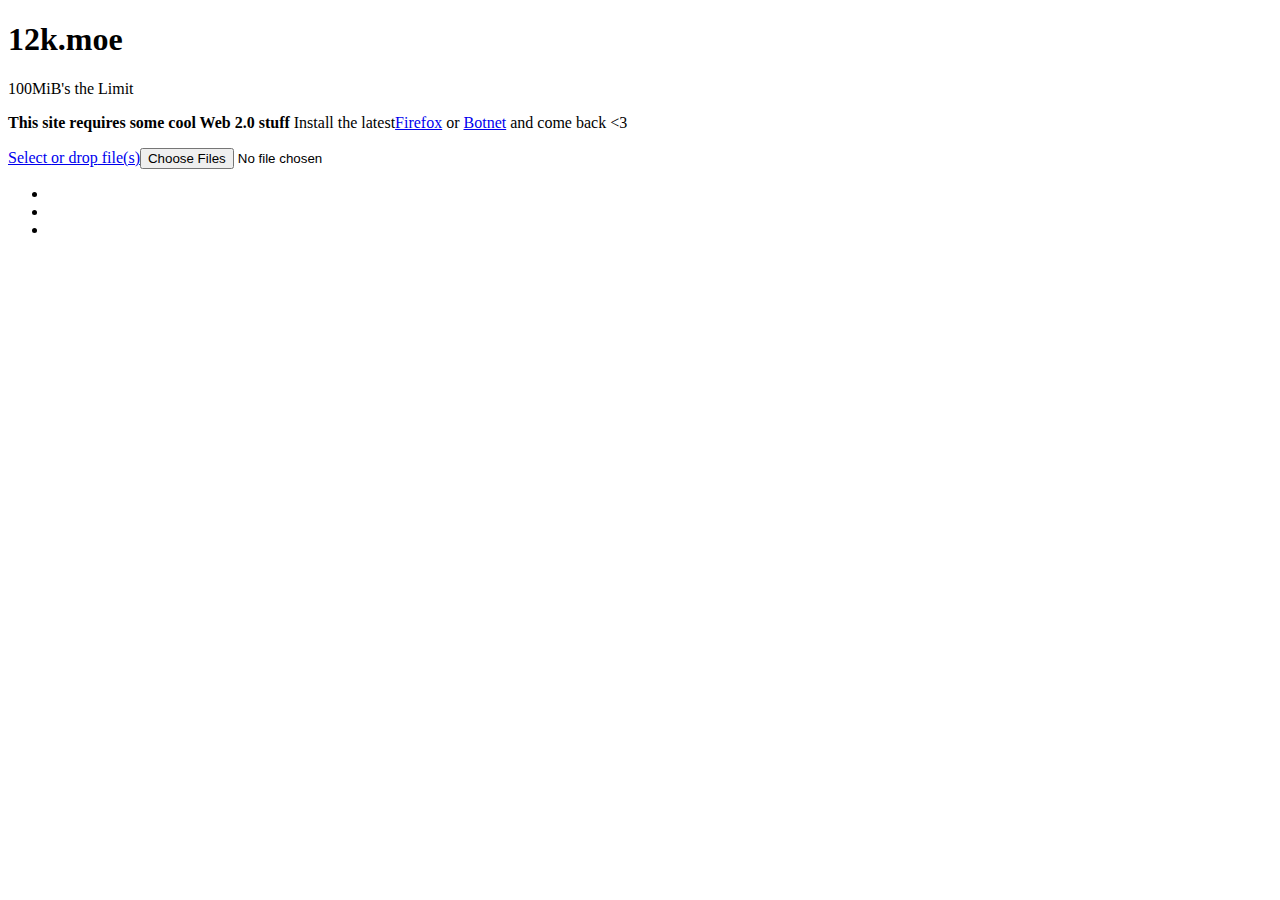
<file: index.html>
<!DOCTYPE html><html lang="en"><head><meta charset="utf-8"><meta name="viewport" content="width=device-width, initial-scale=1, maximum-scale=1"><title>&middot; 12k.moe&middot;</title><link rel="shortcut icon" href="favicon.ico" type="image/x-icon"><link rel="stylesheet" href="12kmoe.min.css"></head><body><div class="container"><div class="jumbotron"><h1 onclick="moon()" id="ohayou">12k.moe</h1><p class="lead">100MiB's the Limit</p><noscript><p class="alert alert-error"><strong>Enable JavaScript</strong> if you wanna use this site (damn the previous error was rude)</p></noscript><p id="no-file-api" class="alert alert-error"><strong>This site requires some cool Web 2.0 stuff</strong> Install the latest<a href="http://firefox.com/">Firefox</a> or <a href="http://chrome.google.com/">Botnet</a> and come back &lt;3</p><a href="javascript:;" id="upload-btn" class="btn">Select <span>or drop</span> file(s)</a><input type="file" id="upload-input" name="files[]" multiple="multiple" data-max-size="100MiB"><ul id="upload-filelist"></ul><nav><ul><li><a href="/faq.html"><i class="navicon ion-help-circled"></i></a></li><li><a href="/tools.html"><i class="navicon ion-wand"></i></a></li><li><a href="https://github.com/Shade45vr"><i class="navicon ion-social-github"></i></a></li></ul></nav></div><script src="12kmoe.min.js"></script></div></body></html>
</file>
<file: 12kmoe.min.css>
*/*,:before,:after{-webkit-box-sizing:border-box;-moz-box-sizing:border-box;box-sizing:border-box}body{background-attachment:fixed,fixed;background-color:#2d2d2d;background-image:url(grill.php);background-position:85% 100%,top left;background-repeat:no-repeat,repeat;color:#f5f5f5;font-family:"Helvetica Neue",Helvetica,Arial,sans-serif;font-size:14px;height:100%;line-height:20px;margin:0;padding-top:20px;padding-bottom:40px}button{border-radius:2px;border-width:1px;color:#F5F5F5;border-color:#222;background-color:#222;margin-left:10px}.container{margin:0 auto;max-width:700px}p{margin:0 0 10px}input[type=image],img{vertical-align:middle}a{color:#c4c4c4;text-decoration:none;transition:color .25s}a:hover,a:focus,a:active{color:#dd4b39}a:focus{outline:thin dotted #333}.jumbotron{margin:60px 0;text-align:center;transition:width .5s,height .5s,margin .5s,padding .5s}.jumbotron h1{color:inherit;font-family:inherit;font-size:72px;font-weight:700;line-height:1;margin:10px 0;cursor:default;text-rendering:optimizelegibility}.jumbotron .lead{font-size:21px;font-weight:200;line-height:30px;margin-bottom:20px;transition:font-size .5s}.jumbotron .btn{background:none repeat scroll 0 0 #DD4B39;border:1px solid rgba(177,54,39,1);border-radius:4px;color:#f5f5f5;cursor:pointer;display:inline-block;font-size:24px;padding:28px 48px;transition:background-color .25s,width .5s,height .5s}.jumbotron .btn:hover,.jumbotron .btn:active,.jumbotron .btn:focus,.jumbotron .btn.drop{background-color:#C64333;text-decoration:none}#no-file-api{display:none}.alert{background-color:#FCF8E3;border:1px solid #FBEED5;border-radius:4px;margin-bottom:20px;padding:8px 14px;text-shadow:0 1px rgba(255,255,255,.5);transition:width .5s,margin .5s,padding .5s,background-color .5s;text-align:center}.alert-error{background-color:#411D19;border-color:#C64333;color:#f5f5f5}.alert-info{background-color:#222;border-color:#F5F5F5;color:#F5F5F5}span.donate-btns{display:block;text-align:center;margin:11px 0 3px}a.donate-btn{height:26px;display:inline-block;margin:2px 5px;background:#DD4B39;line-height:16px;padding:3px 8px 3px 24px;border-radius:3px;color:#F5F5F5;border:1px solid #B13627;transition:all .2s}a.donate-btn:hover{color:#f5f5f5;border:#C64333;background-color:#C64333}.icon{display:block;height:16px;width:16px;float:left;margin-left:-20px;margin-top:1px}.icon-paypal{background-image:url(img/paypal.png)}.icon-bitcoin{background-image:url(img/bitcoin.png)}.icon-flattr{background-image:url(img/flattr.png)}nav>ul,nav a{color:#c4c4c4;list-style:none;margin:0;padding:0;text-align:center}nav>ul>li{display:inline-block;margin:0;padding:0;cursor:default}nav>ul>li:after{content:"|";margin:0 8px;opacity:.3}nav>ul>li:last-child:after{content:"";margin:0}#upload-input{position:absolute;top:0;left:-5000px}#upload-filelist{list-style-type:none;margin:20px 50px;padding:0;text-align:left}.error#upload-filelist{color:#891A18}.error#upload-filelist .file-size{color:#B94A48}.error#upload-filelist .file-progress{display:none}#upload-filelist>li{margin-top:5px;overflow:hidden}#upload-filelist>li.total{border-top:1px solid rgba(0,0,0,.05);font-weight:700;padding-top:5px}.file-name{float:left;overflow:hidden;max-width:70%;text-overflow:ellipsis;white-space:nowrap}.file-size,.file-url{display:inline-block;float:right;font-size:.9em;margin-left:8px;color:#f5f5f5;vertical-align:middle}.file-url a{color:#DD4B39}.file-url a:hover{color:#C64333}.completed .file-progress,.completed .file-size{display:none}.completed .file-url{display:block}.progress-outer{background-color:rgba(255,255,255,.8);border:1px solid #fff;border-radius:4px;box-shadow:0 0 0 1px #000;color:transparent;display:inline-block;font-size:0;float:right;height:8px;margin:6px 6px 0;overflow:hidden;vertical-align:middle;width:50px}.progress-inner{background-color:#DD4B39;height:6px;margin:0;width:0}.pocky{margin:20px auto;text-align:center}.pocky img{max-width:100%}span.old{text-transform:uppercase;font-size:.8em;border-radius:4px;background-color:#722726;color:#fff;padding:2px 8px;margin:0 4px;font-weight:200}section.ded{opacity:.5}.navicon{width:1.28571429em;text-align:center}@media only screen and (max-device-width:320px),only screen and (max-width:400px){body{padding:10px 0 0}.jumbotron{margin:20px 0 30px}.jumbotron .lead{font-size:18px}.jumbotron .btn,.alert,#upload-filelist{border-radius:0;border-width:1px 0;width:100%;margin-left:0;margin-right:0;padding-left:20px;padding-right:20px}#upload-filelist{background-color:#222;overflow:hidden}#upload-filelist>li.file{margin-top:12px;margin-bottom:12px}.file-progress{float:left;width:70%}.file-size{float:left;max-width:30%;overflow:hidden}.file-name,.file-url{width:100%;max-width:100%}.file-url a{text-decoration:underline;margin-left:15px}.file-url a:before{content:"http://"}.alert{font-size:13px}.alert-error{background-color:rgba(248,223,223,.75)}nav{background-color:#222;border:#f5f5f5;padding:10px 0}body{background-image:none}}@charset "UTF-8";/*!
  Ionicons, v2.0.0
  Created by Ben Sperry for the Ionic Framework, http://ionicons.com/
  https://twitter.com/benjsperry  https://twitter.com/ionicframework
  MIT License: https://github.com/driftyco/ionicons

  Android-style icons originally built by Google’s
  Material Design Icons: https://github.com/google/material-design-icons
  used under CC BY http://creativecommons.org/licenses/by/4.0/
  Modified icons to fit ionicon’s grid from original.
*/@font-face{font-family:Ionicons;src:url(/fonts/ionicons.eot);src:url(/fonts/ionicons.eot) format("embedded-opentype"),url(/fonts/ionicons.ttf) format("truetype"),url(/fonts/ionicons.woff) format("woff"),url(/fonts/ionicons.svg) format("svg");font-weight:400;font-style:normal}.ion,.ionicons,.ion-alert:before,.ion-alert-circled:before,.ion-android-add:before,.ion-android-add-circle:before,.ion-android-alarm-clock:before,.ion-android-alert:before,.ion-android-apps:before,.ion-android-archive:before,.ion-android-arrow-back:before,.ion-android-arrow-down:before,.ion-android-arrow-dropdown:before,.ion-android-arrow-dropdown-circle:before,.ion-android-arrow-dropleft:before,.ion-android-arrow-dropleft-circle:before,.ion-android-arrow-dropright:before,.ion-android-arrow-dropright-circle:before,.ion-android-arrow-dropup:before,.ion-android-arrow-dropup-circle:before,.ion-android-arrow-forward:before,.ion-android-arrow-up:before,.ion-android-attach:before,.ion-android-bar:before,.ion-android-bicycle:before,.ion-android-boat:before,.ion-android-bookmark:before,.ion-android-bulb:before,.ion-android-bus:before,.ion-android-calendar:before,.ion-android-call:before,.ion-android-camera:before,.ion-android-cancel:before,.ion-android-car:before,.ion-android-cart:before,.ion-android-chat:before,.ion-android-checkbox:before,.ion-android-checkbox-blank:before,.ion-android-checkbox-outline:before,.ion-android-checkbox-outline-blank:before,.ion-android-checkmark-circle:before,.ion-android-clipboard:before,.ion-android-close:before,.ion-android-cloud:before,.ion-android-cloud-circle:before,.ion-android-cloud-done:before,.ion-android-cloud-outline:before,.ion-android-color-palette:before,.ion-android-compass:before,.ion-android-contact:before,.ion-android-contacts:before,.ion-android-contract:before,.ion-android-create:before,.ion-android-delete:before,.ion-android-desktop:before,.ion-android-document:before,.ion-android-done:before,.ion-android-done-all:before,.ion-android-download:before,.ion-android-drafts:before,.ion-android-exit:before,.ion-android-expand:before,.ion-android-favorite:before,.ion-android-favorite-outline:before,.ion-android-film:before,.ion-android-folder:before,.ion-android-folder-open:before,.ion-android-funnel:before,.ion-android-globe:before,.ion-android-hand:before,.ion-android-hangout:before,.ion-android-happy:before,.ion-android-home:before,.ion-android-image:before,.ion-android-laptop:before,.ion-android-list:before,.ion-android-locate:before,.ion-android-lock:before,.ion-android-mail:before,.ion-android-map:before,.ion-android-menu:before,.ion-android-microphone:before,.ion-android-microphone-off:before,.ion-android-more-horizontal:before,.ion-android-more-vertical:before,.ion-android-navigate:before,.ion-android-notifications:before,.ion-android-notifications-none:before,.ion-android-notifications-off:before,.ion-android-open:before,.ion-android-options:before,.ion-android-people:before,.ion-android-person:before,.ion-android-person-add:before,.ion-android-phone-landscape:before,.ion-android-phone-portrait:before,.ion-android-pin:before,.ion-android-plane:before,.ion-android-playstore:before,.ion-android-print:before,.ion-android-radio-button-off:before,.ion-android-radio-button-on:before,.ion-android-refresh:before,.ion-android-remove:before,.ion-android-remove-circle:before,.ion-android-restaurant:before,.ion-android-sad:before,.ion-android-search:before,.ion-android-send:before,.ion-android-settings:before,.ion-android-share:before,.ion-android-share-alt:before,.ion-android-star:before,.ion-android-star-half:before,.ion-android-star-outline:before,.ion-android-stopwatch:before,.ion-android-subway:before,.ion-android-sunny:before,.ion-android-sync:before,.ion-android-textsms:before,.ion-android-time:before,.ion-android-train:before,.ion-android-unlock:before,.ion-android-upload:before,.ion-android-volume-down:before,.ion-android-volume-mute:before,.ion-android-volume-off:before,.ion-android-volume-up:before,.ion-android-walk:before,.ion-android-warning:before,.ion-android-watch:before,.ion-android-wifi:before,.ion-aperture:before,.ion-archive:before,.ion-arrow-down-a:before,.ion-arrow-down-b:before,.ion-arrow-down-c:before,.ion-arrow-expand:before,.ion-arrow-graph-down-left:before,.ion-arrow-graph-down-right:before,.ion-arrow-graph-up-left:before,.ion-arrow-graph-up-right:before,.ion-arrow-left-a:before,.ion-arrow-left-b:before,.ion-arrow-left-c:before,.ion-arrow-move:before,.ion-arrow-resize:before,.ion-arrow-return-left:before,.ion-arrow-return-right:before,.ion-arrow-right-a:before,.ion-arrow-right-b:before,.ion-arrow-right-c:before,.ion-arrow-shrink:before,.ion-arrow-swap:before,.ion-arrow-up-a:before,.ion-arrow-up-b:before,.ion-arrow-up-c:before,.ion-asterisk:before,.ion-at:before,.ion-backspace:before,.ion-backspace-outline:before,.ion-bag:before,.ion-battery-charging:before,.ion-battery-empty:before,.ion-battery-full:before,.ion-battery-half:before,.ion-battery-low:before,.ion-beaker:before,.ion-beer:before,.ion-bluetooth:before,.ion-bonfire:before,.ion-bookmark:before,.ion-bowtie:before,.ion-briefcase:before,.ion-bug:before,.ion-calculator:before,.ion-calendar:before,.ion-camera:before,.ion-card:before,.ion-cash:before,.ion-chatbox:before,.ion-chatbox-working:before,.ion-chatboxes:before,.ion-chatbubble:before,.ion-chatbubble-working:before,.ion-chatbubbles:before,.ion-checkmark:before,.ion-checkmark-circled:before,.ion-checkmark-round:before,.ion-chevron-down:before,.ion-chevron-left:before,.ion-chevron-right:before,.ion-chevron-up:before,.ion-clipboard:before,.ion-clock:before,.ion-close:before,.ion-close-circled:before,.ion-close-round:before,.ion-closed-captioning:before,.ion-cloud:before,.ion-code:before,.ion-code-download:before,.ion-code-working:before,.ion-coffee:before,.ion-compass:before,.ion-compose:before,.ion-connection-bars:before,.ion-contrast:before,.ion-crop:before,.ion-cube:before,.ion-disc:before,.ion-document:before,.ion-document-text:before,.ion-drag:before,.ion-earth:before,.ion-easel:before,.ion-edit:before,.ion-egg:before,.ion-eject:before,.ion-email:before,.ion-email-unread:before,.ion-erlenmeyer-flask:before,.ion-erlenmeyer-flask-bubbles:before,.ion-eye:before,.ion-eye-disabled:before,.ion-female:before,.ion-filing:before,.ion-film-marker:before,.ion-fireball:before,.ion-flag:before,.ion-flame:before,.ion-flash:before,.ion-flash-off:before,.ion-folder:before,.ion-fork:before,.ion-fork-repo:before,.ion-forward:before,.ion-funnel:before,.ion-gear-a:before,.ion-gear-b:before,.ion-grid:before,.ion-hammer:before,.ion-happy:before,.ion-happy-outline:before,.ion-headphone:before,.ion-heart:before,.ion-heart-broken:before,.ion-help:before,.ion-help-buoy:before,.ion-help-circled:before,.ion-home:before,.ion-icecream:before,.ion-image:before,.ion-images:before,.ion-information:before,.ion-information-circled:before,.ion-ionic:before,.ion-ios-alarm:before,.ion-ios-alarm-outline:before,.ion-ios-albums:before,.ion-ios-albums-outline:before,.ion-ios-americanfootball:before,.ion-ios-americanfootball-outline:before,.ion-ios-analytics:before,.ion-ios-analytics-outline:before,.ion-ios-arrow-back:before,.ion-ios-arrow-down:before,.ion-ios-arrow-forward:before,.ion-ios-arrow-left:before,.ion-ios-arrow-right:before,.ion-ios-arrow-thin-down:before,.ion-ios-arrow-thin-left:before,.ion-ios-arrow-thin-right:before,.ion-ios-arrow-thin-up:before,.ion-ios-arrow-up:before,.ion-ios-at:before,.ion-ios-at-outline:before,.ion-ios-barcode:before,.ion-ios-barcode-outline:before,.ion-ios-baseball:before,.ion-ios-baseball-outline:before,.ion-ios-basketball:before,.ion-ios-basketball-outline:before,.ion-ios-bell:before,.ion-ios-bell-outline:before,.ion-ios-body:before,.ion-ios-body-outline:before,.ion-ios-bolt:before,.ion-ios-bolt-outline:before,.ion-ios-book:before,.ion-ios-book-outline:before,.ion-ios-bookmarks:before,.ion-ios-bookmarks-outline:before,.ion-ios-box:before,.ion-ios-box-outline:before,.ion-ios-briefcase:before,.ion-ios-briefcase-outline:before,.ion-ios-browsers:before,.ion-ios-browsers-outline:before,.ion-ios-calculator:before,.ion-ios-calculator-outline:before,.ion-ios-calendar:before,.ion-ios-calendar-outline:before,.ion-ios-camera:before,.ion-ios-camera-outline:before,.ion-ios-cart:before,.ion-ios-cart-outline:before,.ion-ios-chatboxes:before,.ion-ios-chatboxes-outline:before,.ion-ios-chatbubble:before,.ion-ios-chatbubble-outline:before,.ion-ios-checkmark:before,.ion-ios-checkmark-empty:before,.ion-ios-checkmark-outline:before,.ion-ios-circle-filled:before,.ion-ios-circle-outline:before,.ion-ios-clock:before,.ion-ios-clock-outline:before,.ion-ios-close:before,.ion-ios-close-empty:before,.ion-ios-close-outline:before,.ion-ios-cloud:before,.ion-ios-cloud-download:before,.ion-ios-cloud-download-outline:before,.ion-ios-cloud-outline:before,.ion-ios-cloud-upload:before,.ion-ios-cloud-upload-outline:before,.ion-ios-cloudy:before,.ion-ios-cloudy-night:before,.ion-ios-cloudy-night-outline:before,.ion-ios-cloudy-outline:before,.ion-ios-cog:before,.ion-ios-cog-outline:before,.ion-ios-color-filter:before,.ion-ios-color-filter-outline:before,.ion-ios-color-wand:before,.ion-ios-color-wand-outline:before,.ion-ios-compose:before,.ion-ios-compose-outline:before,.ion-ios-contact:before,.ion-ios-contact-outline:before,.ion-ios-copy:before,.ion-ios-copy-outline:before,.ion-ios-crop:before,.ion-ios-crop-strong:before,.ion-ios-download:before,.ion-ios-download-outline:before,.ion-ios-drag:before,.ion-ios-email:before,.ion-ios-email-outline:before,.ion-ios-eye:before,.ion-ios-eye-outline:before,.ion-ios-fastforward:before,.ion-ios-fastforward-outline:before,.ion-ios-filing:before,.ion-ios-filing-outline:before,.ion-ios-film:before,.ion-ios-film-outline:before,.ion-ios-flag:before,.ion-ios-flag-outline:before,.ion-ios-flame:before,.ion-ios-flame-outline:before,.ion-ios-flask:before,.ion-ios-flask-outline:before,.ion-ios-flower:before,.ion-ios-flower-outline:before,.ion-ios-folder:before,.ion-ios-folder-outline:before,.ion-ios-football:before,.ion-ios-football-outline:before,.ion-ios-game-controller-a:before,.ion-ios-game-controller-a-outline:before,.ion-ios-game-controller-b:before,.ion-ios-game-controller-b-outline:before,.ion-ios-gear:before,.ion-ios-gear-outline:before,.ion-ios-glasses:before,.ion-ios-glasses-outline:before,.ion-ios-grid-view:before,.ion-ios-grid-view-outline:before,.ion-ios-heart:before,.ion-ios-heart-outline:before,.ion-ios-help:before,.ion-ios-help-empty:before,.ion-ios-help-outline:before,.ion-ios-home:before,.ion-ios-home-outline:before,.ion-ios-infinite:before,.ion-ios-infinite-outline:before,.ion-ios-information:before,.ion-ios-information-empty:before,.ion-ios-information-outline:before,.ion-ios-ionic-outline:before,.ion-ios-keypad:before,.ion-ios-keypad-outline:before,.ion-ios-lightbulb:before,.ion-ios-lightbulb-outline:before,.ion-ios-list:before,.ion-ios-list-outline:before,.ion-ios-location:before,.ion-ios-location-outline:before,.ion-ios-locked:before,.ion-ios-locked-outline:before,.ion-ios-loop:before,.ion-ios-loop-strong:before,.ion-ios-medical:before,.ion-ios-medical-outline:before,.ion-ios-medkit:before,.ion-ios-medkit-outline:before,.ion-ios-mic:before,.ion-ios-mic-off:before,.ion-ios-mic-outline:before,.ion-ios-minus:before,.ion-ios-minus-empty:before,.ion-ios-minus-outline:before,.ion-ios-monitor:before,.ion-ios-monitor-outline:before,.ion-ios-moon:before,.ion-ios-moon-outline:before,.ion-ios-more:before,.ion-ios-more-outline:before,.ion-ios-musical-note:before,.ion-ios-musical-notes:before,.ion-ios-navigate:before,.ion-ios-navigate-outline:before,.ion-ios-nutrition:before,.ion-ios-nutrition-outline:before,.ion-ios-paper:before,.ion-ios-paper-outline:before,.ion-ios-paperplane:before,.ion-ios-paperplane-outline:before,.ion-ios-partlysunny:before,.ion-ios-partlysunny-outline:before,.ion-ios-pause:before,.ion-ios-pause-outline:before,.ion-ios-paw:before,.ion-ios-paw-outline:before,.ion-ios-people:before,.ion-ios-people-outline:before,.ion-ios-person:before,.ion-ios-person-outline:before,.ion-ios-personadd:before,.ion-ios-personadd-outline:before,.ion-ios-photos:before,.ion-ios-photos-outline:before,.ion-ios-pie:before,.ion-ios-pie-outline:before,.ion-ios-pint:before,.ion-ios-pint-outline:before,.ion-ios-play:before,.ion-ios-play-outline:before,.ion-ios-plus:before,.ion-ios-plus-empty:before,.ion-ios-plus-outline:before,.ion-ios-pricetag:before,.ion-ios-pricetag-outline:before,.ion-ios-pricetags:before,.ion-ios-pricetags-outline:before,.ion-ios-printer:before,.ion-ios-printer-outline:before,.ion-ios-pulse:before,.ion-ios-pulse-strong:before,.ion-ios-rainy:before,.ion-ios-rainy-outline:before,.ion-ios-recording:before,.ion-ios-recording-outline:before,.ion-ios-redo:before,.ion-ios-redo-outline:before,.ion-ios-refresh:before,.ion-ios-refresh-empty:before,.ion-ios-refresh-outline:before,.ion-ios-reload:before,.ion-ios-reverse-camera:before,.ion-ios-reverse-camera-outline:before,.ion-ios-rewind:before,.ion-ios-rewind-outline:before,.ion-ios-rose:before,.ion-ios-rose-outline:before,.ion-ios-search:before,.ion-ios-search-strong:before,.ion-ios-settings:before,.ion-ios-settings-strong:before,.ion-ios-shuffle:before,.ion-ios-shuffle-strong:before,.ion-ios-skipbackward:before,.ion-ios-skipbackward-outline:before,.ion-ios-skipforward:before,.ion-ios-skipforward-outline:before,.ion-ios-snowy:before,.ion-ios-speedometer:before,.ion-ios-speedometer-outline:before,.ion-ios-star:before,.ion-ios-star-half:before,.ion-ios-star-outline:before,.ion-ios-stopwatch:before,.ion-ios-stopwatch-outline:before,.ion-ios-sunny:before,.ion-ios-sunny-outline:before,.ion-ios-telephone:before,.ion-ios-telephone-outline:before,.ion-ios-tennisball:before,.ion-ios-tennisball-outline:before,.ion-ios-thunderstorm:before,.ion-ios-thunderstorm-outline:before,.ion-ios-time:before,.ion-ios-time-outline:before,.ion-ios-timer:before,.ion-ios-timer-outline:before,.ion-ios-toggle:before,.ion-ios-toggle-outline:before,.ion-ios-trash:before,.ion-ios-trash-outline:before,.ion-ios-undo:before,.ion-ios-undo-outline:before,.ion-ios-unlocked:before,.ion-ios-unlocked-outline:before,.ion-ios-upload:before,.ion-ios-upload-outline:before,.ion-ios-videocam:before,.ion-ios-videocam-outline:before,.ion-ios-volume-high:before,.ion-ios-volume-low:before,.ion-ios-wineglass:before,.ion-ios-wineglass-outline:before,.ion-ios-world:before,.ion-ios-world-outline:before,.ion-ipad:before,.ion-iphone:before,.ion-ipod:before,.ion-jet:before,.ion-key:before,.ion-knife:before,.ion-laptop:before,.ion-leaf:before,.ion-levels:before,.ion-lightbulb:before,.ion-link:before,.ion-load-a:before,.ion-load-b:before,.ion-load-c:before,.ion-load-d:before,.ion-location:before,.ion-lock-combination:before,.ion-locked:before,.ion-log-in:before,.ion-log-out:before,.ion-loop:before,.ion-magnet:before,.ion-male:before,.ion-man:before,.ion-map:before,.ion-medkit:before,.ion-merge:before,.ion-mic-a:before,.ion-mic-b:before,.ion-mic-c:before,.ion-minus:before,.ion-minus-circled:before,.ion-minus-round:before,.ion-model-s:before,.ion-monitor:before,.ion-more:before,.ion-mouse:before,.ion-music-note:before,.ion-navicon:before,.ion-navicon-round:before,.ion-navigate:before,.ion-network:before,.ion-no-smoking:before,.ion-nuclear:before,.ion-outlet:before,.ion-paintbrush:before,.ion-paintbucket:before,.ion-paper-airplane:before,.ion-paperclip:before,.ion-pause:before,.ion-person:before,.ion-person-add:before,.ion-person-stalker:before,.ion-pie-graph:before,.ion-pin:before,.ion-pinpoint:before,.ion-pizza:before,.ion-plane:before,.ion-planet:before,.ion-play:before,.ion-playstation:before,.ion-plus:before,.ion-plus-circled:before,.ion-plus-round:before,.ion-podium:before,.ion-pound:before,.ion-power:before,.ion-pricetag:before,.ion-pricetags:before,.ion-printer:before,.ion-pull-request:before,.ion-qr-scanner:before,.ion-quote:before,.ion-radio-waves:before,.ion-record:before,.ion-refresh:before,.ion-reply:before,.ion-reply-all:before,.ion-ribbon-a:before,.ion-ribbon-b:before,.ion-sad:before,.ion-sad-outline:before,.ion-scissors:before,.ion-search:before,.ion-settings:before,.ion-share:before,.ion-shuffle:before,.ion-skip-backward:before,.ion-skip-forward:before,.ion-social-android:before,.ion-social-android-outline:before,.ion-social-angular:before,.ion-social-angular-outline:before,.ion-social-apple:before,.ion-social-apple-outline:before,.ion-social-bitcoin:before,.ion-social-bitcoin-outline:before,.ion-social-buffer:before,.ion-social-buffer-outline:before,.ion-social-chrome:before,.ion-social-chrome-outline:before,.ion-social-codepen:before,.ion-social-codepen-outline:before,.ion-social-css3:before,.ion-social-css3-outline:before,.ion-social-designernews:before,.ion-social-designernews-outline:before,.ion-social-dribbble:before,.ion-social-dribbble-outline:before,.ion-social-dropbox:before,.ion-social-dropbox-outline:before,.ion-social-euro:before,.ion-social-euro-outline:before,.ion-social-facebook:before,.ion-social-facebook-outline:before,.ion-social-foursquare:before,.ion-social-foursquare-outline:before,.ion-social-freebsd-devil:before,.ion-social-github:before,.ion-social-github-outline:before,.ion-social-google:before,.ion-social-google-outline:before,.ion-social-googleplus:before,.ion-social-googleplus-outline:before,.ion-social-hackernews:before,.ion-social-hackernews-outline:before,.ion-social-html5:before,.ion-social-html5-outline:before,.ion-social-instagram:before,.ion-social-instagram-outline:before,.ion-social-javascript:before,.ion-social-javascript-outline:before,.ion-social-linkedin:before,.ion-social-linkedin-outline:before,.ion-social-markdown:before,.ion-social-nodejs:before,.ion-social-octocat:before,.ion-social-pinterest:before,.ion-social-pinterest-outline:before,.ion-social-python:before,.ion-social-reddit:before,.ion-social-reddit-outline:before,.ion-social-rss:before,.ion-social-rss-outline:before,.ion-social-sass:before,.ion-social-skype:before,.ion-social-skype-outline:before,.ion-social-snapchat:before,.ion-social-snapchat-outline:before,.ion-social-tumblr:before,.ion-social-tumblr-outline:before,.ion-social-tux:before,.ion-social-twitch:before,.ion-social-twitch-outline:before,.ion-social-twitter:before,.ion-social-twitter-outline:before,.ion-social-usd:before,.ion-social-usd-outline:before,.ion-social-vimeo:before,.ion-social-vimeo-outline:before,.ion-social-whatsapp:before,.ion-social-whatsapp-outline:before,.ion-social-windows:before,.ion-social-windows-outline:before,.ion-social-wordpress:before,.ion-social-wordpress-outline:before,.ion-social-yahoo:before,.ion-social-yahoo-outline:before,.ion-social-yen:before,.ion-social-yen-outline:before,.ion-social-youtube:before,.ion-social-youtube-outline:before,.ion-soup-can:before,.ion-soup-can-outline:before,.ion-speakerphone:before,.ion-speedometer:before,.ion-spoon:before,.ion-star:before,.ion-stats-bars:before,.ion-steam:before,.ion-stop:before,.ion-thermometer:before,.ion-thumbsdown:before,.ion-thumbsup:before,.ion-toggle:before,.ion-toggle-filled:before,.ion-transgender:before,.ion-trash-a:before,.ion-trash-b:before,.ion-trophy:before,.ion-tshirt:before,.ion-tshirt-outline:before,.ion-umbrella:before,.ion-university:before,.ion-unlocked:before,.ion-upload:before,.ion-usb:before,.ion-videocamera:before,.ion-volume-high:before,.ion-volume-low:before,.ion-volume-medium:before,.ion-volume-mute:before,.ion-wand:before,.ion-waterdrop:before,.ion-wifi:before,.ion-wineglass:before,.ion-woman:before,.ion-wrench:before,.ion-xbox:before{display:inline-block;font-family:Ionicons;speak:none;font-style:normal;font-weight:400;font-variant:normal;text-transform:none;text-rendering:auto;line-height:1;-webkit-font-smoothing:antialiased;-moz-osx-font-smoothing:grayscale}.ion-alert:before{content:"\f101"}.ion-alert-circled:before{content:"\f100"}.ion-android-add:before{content:"\f2c7"}.ion-android-add-circle:before{content:"\f359"}.ion-android-alarm-clock:before{content:"\f35a"}.ion-android-alert:before{content:"\f35b"}.ion-android-apps:before{content:"\f35c"}.ion-android-archive:before{content:"\f2c9"}.ion-android-arrow-back:before{content:"\f2ca"}.ion-android-arrow-down:before{content:"\f35d"}.ion-android-arrow-dropdown:before{content:"\f35f"}.ion-android-arrow-dropdown-circle:before{content:"\f35e"}.ion-android-arrow-dropleft:before{content:"\f361"}.ion-android-arrow-dropleft-circle:before{content:"\f360"}.ion-android-arrow-dropright:before{content:"\f363"}.ion-android-arrow-dropright-circle:before{content:"\f362"}.ion-android-arrow-dropup:before{content:"\f365"}.ion-android-arrow-dropup-circle:before{content:"\f364"}.ion-android-arrow-forward:before{content:"\f30f"}.ion-android-arrow-up:before{content:"\f366"}.ion-android-attach:before{content:"\f367"}.ion-android-bar:before{content:"\f368"}.ion-android-bicycle:before{content:"\f369"}.ion-android-boat:before{content:"\f36a"}.ion-android-bookmark:before{content:"\f36b"}.ion-android-bulb:before{content:"\f36c"}.ion-android-bus:before{content:"\f36d"}.ion-android-calendar:before{content:"\f2d1"}.ion-android-call:before{content:"\f2d2"}.ion-android-camera:before{content:"\f2d3"}.ion-android-cancel:before{content:"\f36e"}.ion-android-car:before{content:"\f36f"}.ion-android-cart:before{content:"\f370"}.ion-android-chat:before{content:"\f2d4"}.ion-android-checkbox:before{content:"\f374"}.ion-android-checkbox-blank:before{content:"\f371"}.ion-android-checkbox-outline:before{content:"\f373"}.ion-android-checkbox-outline-blank:before{content:"\f372"}.ion-android-checkmark-circle:before{content:"\f375"}.ion-android-clipboard:before{content:"\f376"}.ion-android-close:before{content:"\f2d7"}.ion-android-cloud:before{content:"\f37a"}.ion-android-cloud-circle:before{content:"\f377"}.ion-android-cloud-done:before{content:"\f378"}.ion-android-cloud-outline:before{content:"\f379"}.ion-android-color-palette:before{content:"\f37b"}.ion-android-compass:before{content:"\f37c"}.ion-android-contact:before{content:"\f2d8"}.ion-android-contacts:before{content:"\f2d9"}.ion-android-contract:before{content:"\f37d"}.ion-android-create:before{content:"\f37e"}.ion-android-delete:before{content:"\f37f"}.ion-android-desktop:before{content:"\f380"}.ion-android-document:before{content:"\f381"}.ion-android-done:before{content:"\f383"}.ion-android-done-all:before{content:"\f382"}.ion-android-download:before{content:"\f2dd"}.ion-android-drafts:before{content:"\f384"}.ion-android-exit:before{content:"\f385"}.ion-android-expand:before{content:"\f386"}.ion-android-favorite:before{content:"\f388"}.ion-android-favorite-outline:before{content:"\f387"}.ion-android-film:before{content:"\f389"}.ion-android-folder:before{content:"\f2e0"}.ion-android-folder-open:before{content:"\f38a"}.ion-android-funnel:before{content:"\f38b"}.ion-android-globe:before{content:"\f38c"}.ion-android-hand:before{content:"\f2e3"}.ion-android-hangout:before{content:"\f38d"}.ion-android-happy:before{content:"\f38e"}.ion-android-home:before{content:"\f38f"}.ion-android-image:before{content:"\f2e4"}.ion-android-laptop:before{content:"\f390"}.ion-android-list:before{content:"\f391"}.ion-android-locate:before{content:"\f2e9"}.ion-android-lock:before{content:"\f392"}.ion-android-mail:before{content:"\f2eb"}.ion-android-map:before{content:"\f393"}.ion-android-menu:before{content:"\f394"}.ion-android-microphone:before{content:"\f2ec"}.ion-android-microphone-off:before{content:"\f395"}.ion-android-more-horizontal:before{content:"\f396"}.ion-android-more-vertical:before{content:"\f397"}.ion-android-navigate:before{content:"\f398"}.ion-android-notifications:before{content:"\f39b"}.ion-android-notifications-none:before{content:"\f399"}.ion-android-notifications-off:before{content:"\f39a"}.ion-android-open:before{content:"\f39c"}.ion-android-options:before{content:"\f39d"}.ion-android-people:before{content:"\f39e"}.ion-android-person:before{content:"\f3a0"}.ion-android-person-add:before{content:"\f39f"}.ion-android-phone-landscape:before{content:"\f3a1"}.ion-android-phone-portrait:before{content:"\f3a2"}.ion-android-pin:before{content:"\f3a3"}.ion-android-plane:before{content:"\f3a4"}.ion-android-playstore:before{content:"\f2f0"}.ion-android-print:before{content:"\f3a5"}.ion-android-radio-button-off:before{content:"\f3a6"}.ion-android-radio-button-on:before{content:"\f3a7"}.ion-android-refresh:before{content:"\f3a8"}.ion-android-remove:before{content:"\f2f4"}.ion-android-remove-circle:before{content:"\f3a9"}.ion-android-restaurant:before{content:"\f3aa"}.ion-android-sad:before{content:"\f3ab"}.ion-android-search:before{content:"\f2f5"}.ion-android-send:before{content:"\f2f6"}.ion-android-settings:before{content:"\f2f7"}.ion-android-share:before{content:"\f2f8"}.ion-android-share-alt:before{content:"\f3ac"}.ion-android-star:before{content:"\f2fc"}.ion-android-star-half:before{content:"\f3ad"}.ion-android-star-outline:before{content:"\f3ae"}.ion-android-stopwatch:before{content:"\f2fd"}.ion-android-subway:before{content:"\f3af"}.ion-android-sunny:before{content:"\f3b0"}.ion-android-sync:before{content:"\f3b1"}.ion-android-textsms:before{content:"\f3b2"}.ion-android-time:before{content:"\f3b3"}.ion-android-train:before{content:"\f3b4"}.ion-android-unlock:before{content:"\f3b5"}.ion-android-upload:before{content:"\f3b6"}.ion-android-volume-down:before{content:"\f3b7"}.ion-android-volume-mute:before{content:"\f3b8"}.ion-android-volume-off:before{content:"\f3b9"}.ion-android-volume-up:before{content:"\f3ba"}.ion-android-walk:before{content:"\f3bb"}.ion-android-warning:before{content:"\f3bc"}.ion-android-watch:before{content:"\f3bd"}.ion-android-wifi:before{content:"\f305"}.ion-aperture:before{content:"\f313"}.ion-archive:before{content:"\f102"}.ion-arrow-down-a:before{content:"\f103"}.ion-arrow-down-b:before{content:"\f104"}.ion-arrow-down-c:before{content:"\f105"}.ion-arrow-expand:before{content:"\f25e"}.ion-arrow-graph-down-left:before{content:"\f25f"}.ion-arrow-graph-down-right:before{content:"\f260"}.ion-arrow-graph-up-left:before{content:"\f261"}.ion-arrow-graph-up-right:before{content:"\f262"}.ion-arrow-left-a:before{content:"\f106"}.ion-arrow-left-b:before{content:"\f107"}.ion-arrow-left-c:before{content:"\f108"}.ion-arrow-move:before{content:"\f263"}.ion-arrow-resize:before{content:"\f264"}.ion-arrow-return-left:before{content:"\f265"}.ion-arrow-return-right:before{content:"\f266"}.ion-arrow-right-a:before{content:"\f109"}.ion-arrow-right-b:before{content:"\f10a"}.ion-arrow-right-c:before{content:"\f10b"}.ion-arrow-shrink:before{content:"\f267"}.ion-arrow-swap:before{content:"\f268"}.ion-arrow-up-a:before{content:"\f10c"}.ion-arrow-up-b:before{content:"\f10d"}.ion-arrow-up-c:before{content:"\f10e"}.ion-asterisk:before{content:"\f314"}.ion-at:before{content:"\f10f"}.ion-backspace:before{content:"\f3bf"}.ion-backspace-outline:before{content:"\f3be"}.ion-bag:before{content:"\f110"}.ion-battery-charging:before{content:"\f111"}.ion-battery-empty:before{content:"\f112"}.ion-battery-full:before{content:"\f113"}.ion-battery-half:before{content:"\f114"}.ion-battery-low:before{content:"\f115"}.ion-beaker:before{content:"\f269"}.ion-beer:before{content:"\f26a"}.ion-bluetooth:before{content:"\f116"}.ion-bonfire:before{content:"\f315"}.ion-bookmark:before{content:"\f26b"}.ion-bowtie:before{content:"\f3c0"}.ion-briefcase:before{content:"\f26c"}.ion-bug:before{content:"\f2be"}.ion-calculator:before{content:"\f26d"}.ion-calendar:before{content:"\f117"}.ion-camera:before{content:"\f118"}.ion-card:before{content:"\f119"}.ion-cash:before{content:"\f316"}.ion-chatbox:before{content:"\f11b"}.ion-chatbox-working:before{content:"\f11a"}.ion-chatboxes:before{content:"\f11c"}.ion-chatbubble:before{content:"\f11e"}.ion-chatbubble-working:before{content:"\f11d"}.ion-chatbubbles:before{content:"\f11f"}.ion-checkmark:before{content:"\f122"}.ion-checkmark-circled:before{content:"\f120"}.ion-checkmark-round:before{content:"\f121"}.ion-chevron-down:before{content:"\f123"}.ion-chevron-left:before{content:"\f124"}.ion-chevron-right:before{content:"\f125"}.ion-chevron-up:before{content:"\f126"}.ion-clipboard:before{content:"\f127"}.ion-clock:before{content:"\f26e"}.ion-close:before{content:"\f12a"}.ion-close-circled:before{content:"\f128"}.ion-close-round:before{content:"\f129"}.ion-closed-captioning:before{content:"\f317"}.ion-cloud:before{content:"\f12b"}.ion-code:before{content:"\f271"}.ion-code-download:before{content:"\f26f"}.ion-code-working:before{content:"\f270"}.ion-coffee:before{content:"\f272"}.ion-compass:before{content:"\f273"}.ion-compose:before{content:"\f12c"}.ion-connection-bars:before{content:"\f274"}.ion-contrast:before{content:"\f275"}.ion-crop:before{content:"\f3c1"}.ion-cube:before{content:"\f318"}.ion-disc:before{content:"\f12d"}.ion-document:before{content:"\f12f"}.ion-document-text:before{content:"\f12e"}.ion-drag:before{content:"\f130"}.ion-earth:before{content:"\f276"}.ion-easel:before{content:"\f3c2"}.ion-edit:before{content:"\f2bf"}.ion-egg:before{content:"\f277"}.ion-eject:before{content:"\f131"}.ion-email:before{content:"\f132"}.ion-email-unread:before{content:"\f3c3"}.ion-erlenmeyer-flask:before{content:"\f3c5"}.ion-erlenmeyer-flask-bubbles:before{content:"\f3c4"}.ion-eye:before{content:"\f133"}.ion-eye-disabled:before{content:"\f306"}.ion-female:before{content:"\f278"}.ion-filing:before{content:"\f134"}.ion-film-marker:before{content:"\f135"}.ion-fireball:before{content:"\f319"}.ion-flag:before{content:"\f279"}.ion-flame:before{content:"\f31a"}.ion-flash:before{content:"\f137"}.ion-flash-off:before{content:"\f136"}.ion-folder:before{content:"\f139"}.ion-fork:before{content:"\f27a"}.ion-fork-repo:before{content:"\f2c0"}.ion-forward:before{content:"\f13a"}.ion-funnel:before{content:"\f31b"}.ion-gear-a:before{content:"\f13d"}.ion-gear-b:before{content:"\f13e"}.ion-grid:before{content:"\f13f"}.ion-hammer:before{content:"\f27b"}.ion-happy:before{content:"\f31c"}.ion-happy-outline:before{content:"\f3c6"}.ion-headphone:before{content:"\f140"}.ion-heart:before{content:"\f141"}.ion-heart-broken:before{content:"\f31d"}.ion-help:before{content:"\f143"}.ion-help-buoy:before{content:"\f27c"}.ion-help-circled:before{content:"\f142"}.ion-home:before{content:"\f144"}.ion-icecream:before{content:"\f27d"}.ion-image:before{content:"\f147"}.ion-images:before{content:"\f148"}.ion-information:before{content:"\f14a"}.ion-information-circled:before{content:"\f149"}.ion-ionic:before{content:"\f14b"}.ion-ios-alarm:before{content:"\f3c8"}.ion-ios-alarm-outline:before{content:"\f3c7"}.ion-ios-albums:before{content:"\f3ca"}.ion-ios-albums-outline:before{content:"\f3c9"}.ion-ios-americanfootball:before{content:"\f3cc"}.ion-ios-americanfootball-outline:before{content:"\f3cb"}.ion-ios-analytics:before{content:"\f3ce"}.ion-ios-analytics-outline:before{content:"\f3cd"}.ion-ios-arrow-back:before{content:"\f3cf"}.ion-ios-arrow-down:before{content:"\f3d0"}.ion-ios-arrow-forward:before{content:"\f3d1"}.ion-ios-arrow-left:before{content:"\f3d2"}.ion-ios-arrow-right:before{content:"\f3d3"}.ion-ios-arrow-thin-down:before{content:"\f3d4"}.ion-ios-arrow-thin-left:before{content:"\f3d5"}.ion-ios-arrow-thin-right:before{content:"\f3d6"}.ion-ios-arrow-thin-up:before{content:"\f3d7"}.ion-ios-arrow-up:before{content:"\f3d8"}.ion-ios-at:before{content:"\f3da"}.ion-ios-at-outline:before{content:"\f3d9"}.ion-ios-barcode:before{content:"\f3dc"}.ion-ios-barcode-outline:before{content:"\f3db"}.ion-ios-baseball:before{content:"\f3de"}.ion-ios-baseball-outline:before{content:"\f3dd"}.ion-ios-basketball:before{content:"\f3e0"}.ion-ios-basketball-outline:before{content:"\f3df"}.ion-ios-bell:before{content:"\f3e2"}.ion-ios-bell-outline:before{content:"\f3e1"}.ion-ios-body:before{content:"\f3e4"}.ion-ios-body-outline:before{content:"\f3e3"}.ion-ios-bolt:before{content:"\f3e6"}.ion-ios-bolt-outline:before{content:"\f3e5"}.ion-ios-book:before{content:"\f3e8"}.ion-ios-book-outline:before{content:"\f3e7"}.ion-ios-bookmarks:before{content:"\f3ea"}.ion-ios-bookmarks-outline:before{content:"\f3e9"}.ion-ios-box:before{content:"\f3ec"}.ion-ios-box-outline:before{content:"\f3eb"}.ion-ios-briefcase:before{content:"\f3ee"}.ion-ios-briefcase-outline:before{content:"\f3ed"}.ion-ios-browsers:before{content:"\f3f0"}.ion-ios-browsers-outline:before{content:"\f3ef"}.ion-ios-calculator:before{content:"\f3f2"}.ion-ios-calculator-outline:before{content:"\f3f1"}.ion-ios-calendar:before{content:"\f3f4"}.ion-ios-calendar-outline:before{content:"\f3f3"}.ion-ios-camera:before{content:"\f3f6"}.ion-ios-camera-outline:before{content:"\f3f5"}.ion-ios-cart:before{content:"\f3f8"}.ion-ios-cart-outline:before{content:"\f3f7"}.ion-ios-chatboxes:before{content:"\f3fa"}.ion-ios-chatboxes-outline:before{content:"\f3f9"}.ion-ios-chatbubble:before{content:"\f3fc"}.ion-ios-chatbubble-outline:before{content:"\f3fb"}.ion-ios-checkmark:before{content:"\f3ff"}.ion-ios-checkmark-empty:before{content:"\f3fd"}.ion-ios-checkmark-outline:before{content:"\f3fe"}.ion-ios-circle-filled:before{content:"\f400"}.ion-ios-circle-outline:before{content:"\f401"}.ion-ios-clock:before{content:"\f403"}.ion-ios-clock-outline:before{content:"\f402"}.ion-ios-close:before{content:"\f406"}.ion-ios-close-empty:before{content:"\f404"}.ion-ios-close-outline:before{content:"\f405"}.ion-ios-cloud:before{content:"\f40c"}.ion-ios-cloud-download:before{content:"\f408"}.ion-ios-cloud-download-outline:before{content:"\f407"}.ion-ios-cloud-outline:before{content:"\f409"}.ion-ios-cloud-upload:before{content:"\f40b"}.ion-ios-cloud-upload-outline:before{content:"\f40a"}.ion-ios-cloudy:before{content:"\f410"}.ion-ios-cloudy-night:before{content:"\f40e"}.ion-ios-cloudy-night-outline:before{content:"\f40d"}.ion-ios-cloudy-outline:before{content:"\f40f"}.ion-ios-cog:before{content:"\f412"}.ion-ios-cog-outline:before{content:"\f411"}.ion-ios-color-filter:before{content:"\f414"}.ion-ios-color-filter-outline:before{content:"\f413"}.ion-ios-color-wand:before{content:"\f416"}.ion-ios-color-wand-outline:before{content:"\f415"}.ion-ios-compose:before{content:"\f418"}.ion-ios-compose-outline:before{content:"\f417"}.ion-ios-contact:before{content:"\f41a"}.ion-ios-contact-outline:before{content:"\f419"}.ion-ios-copy:before{content:"\f41c"}.ion-ios-copy-outline:before{content:"\f41b"}.ion-ios-crop:before{content:"\f41e"}.ion-ios-crop-strong:before{content:"\f41d"}.ion-ios-download:before{content:"\f420"}.ion-ios-download-outline:before{content:"\f41f"}.ion-ios-drag:before{content:"\f421"}.ion-ios-email:before{content:"\f423"}.ion-ios-email-outline:before{content:"\f422"}.ion-ios-eye:before{content:"\f425"}.ion-ios-eye-outline:before{content:"\f424"}.ion-ios-fastforward:before{content:"\f427"}.ion-ios-fastforward-outline:before{content:"\f426"}.ion-ios-filing:before{content:"\f429"}.ion-ios-filing-outline:before{content:"\f428"}.ion-ios-film:before{content:"\f42b"}.ion-ios-film-outline:before{content:"\f42a"}.ion-ios-flag:before{content:"\f42d"}.ion-ios-flag-outline:before{content:"\f42c"}.ion-ios-flame:before{content:"\f42f"}.ion-ios-flame-outline:before{content:"\f42e"}.ion-ios-flask:before{content:"\f431"}.ion-ios-flask-outline:before{content:"\f430"}.ion-ios-flower:before{content:"\f433"}.ion-ios-flower-outline:before{content:"\f432"}.ion-ios-folder:before{content:"\f435"}.ion-ios-folder-outline:before{content:"\f434"}.ion-ios-football:before{content:"\f437"}.ion-ios-football-outline:before{content:"\f436"}.ion-ios-game-controller-a:before{content:"\f439"}.ion-ios-game-controller-a-outline:before{content:"\f438"}.ion-ios-game-controller-b:before{content:"\f43b"}.ion-ios-game-controller-b-outline:before{content:"\f43a"}.ion-ios-gear:before{content:"\f43d"}.ion-ios-gear-outline:before{content:"\f43c"}.ion-ios-glasses:before{content:"\f43f"}.ion-ios-glasses-outline:before{content:"\f43e"}.ion-ios-grid-view:before{content:"\f441"}.ion-ios-grid-view-outline:before{content:"\f440"}.ion-ios-heart:before{content:"\f443"}.ion-ios-heart-outline:before{content:"\f442"}.ion-ios-help:before{content:"\f446"}.ion-ios-help-empty:before{content:"\f444"}.ion-ios-help-outline:before{content:"\f445"}.ion-ios-home:before{content:"\f448"}.ion-ios-home-outline:before{content:"\f447"}.ion-ios-infinite:before{content:"\f44a"}.ion-ios-infinite-outline:before{content:"\f449"}.ion-ios-information:before{content:"\f44d"}.ion-ios-information-empty:before{content:"\f44b"}.ion-ios-information-outline:before{content:"\f44c"}.ion-ios-ionic-outline:before{content:"\f44e"}.ion-ios-keypad:before{content:"\f450"}.ion-ios-keypad-outline:before{content:"\f44f"}.ion-ios-lightbulb:before{content:"\f452"}.ion-ios-lightbulb-outline:before{content:"\f451"}.ion-ios-list:before{content:"\f454"}.ion-ios-list-outline:before{content:"\f453"}.ion-ios-location:before{content:"\f456"}.ion-ios-location-outline:before{content:"\f455"}.ion-ios-locked:before{content:"\f458"}.ion-ios-locked-outline:before{content:"\f457"}.ion-ios-loop:before{content:"\f45a"}.ion-ios-loop-strong:before{content:"\f459"}.ion-ios-medical:before{content:"\f45c"}.ion-ios-medical-outline:before{content:"\f45b"}.ion-ios-medkit:before{content:"\f45e"}.ion-ios-medkit-outline:before{content:"\f45d"}.ion-ios-mic:before{content:"\f461"}.ion-ios-mic-off:before{content:"\f45f"}.ion-ios-mic-outline:before{content:"\f460"}.ion-ios-minus:before{content:"\f464"}.ion-ios-minus-empty:before{content:"\f462"}.ion-ios-minus-outline:before{content:"\f463"}.ion-ios-monitor:before{content:"\f466"}.ion-ios-monitor-outline:before{content:"\f465"}.ion-ios-moon:before{content:"\f468"}.ion-ios-moon-outline:before{content:"\f467"}.ion-ios-more:before{content:"\f46a"}.ion-ios-more-outline:before{content:"\f469"}.ion-ios-musical-note:before{content:"\f46b"}.ion-ios-musical-notes:before{content:"\f46c"}.ion-ios-navigate:before{content:"\f46e"}.ion-ios-navigate-outline:before{content:"\f46d"}.ion-ios-nutrition:before{content:"\f470"}.ion-ios-nutrition-outline:before{content:"\f46f"}.ion-ios-paper:before{content:"\f472"}.ion-ios-paper-outline:before{content:"\f471"}.ion-ios-paperplane:before{content:"\f474"}.ion-ios-paperplane-outline:before{content:"\f473"}.ion-ios-partlysunny:before{content:"\f476"}.ion-ios-partlysunny-outline:before{content:"\f475"}.ion-ios-pause:before{content:"\f478"}.ion-ios-pause-outline:before{content:"\f477"}.ion-ios-paw:before{content:"\f47a"}.ion-ios-paw-outline:before{content:"\f479"}.ion-ios-people:before{content:"\f47c"}.ion-ios-people-outline:before{content:"\f47b"}.ion-ios-person:before{content:"\f47e"}.ion-ios-person-outline:before{content:"\f47d"}.ion-ios-personadd:before{content:"\f480"}.ion-ios-personadd-outline:before{content:"\f47f"}.ion-ios-photos:before{content:"\f482"}.ion-ios-photos-outline:before{content:"\f481"}.ion-ios-pie:before{content:"\f484"}.ion-ios-pie-outline:before{content:"\f483"}.ion-ios-pint:before{content:"\f486"}.ion-ios-pint-outline:before{content:"\f485"}.ion-ios-play:before{content:"\f488"}.ion-ios-play-outline:before{content:"\f487"}.ion-ios-plus:before{content:"\f48b"}.ion-ios-plus-empty:before{content:"\f489"}.ion-ios-plus-outline:before{content:"\f48a"}.ion-ios-pricetag:before{content:"\f48d"}.ion-ios-pricetag-outline:before{content:"\f48c"}.ion-ios-pricetags:before{content:"\f48f"}.ion-ios-pricetags-outline:before{content:"\f48e"}.ion-ios-printer:before{content:"\f491"}.ion-ios-printer-outline:before{content:"\f490"}.ion-ios-pulse:before{content:"\f493"}.ion-ios-pulse-strong:before{content:"\f492"}.ion-ios-rainy:before{content:"\f495"}.ion-ios-rainy-outline:before{content:"\f494"}.ion-ios-recording:before{content:"\f497"}.ion-ios-recording-outline:before{content:"\f496"}.ion-ios-redo:before{content:"\f499"}.ion-ios-redo-outline:before{content:"\f498"}.ion-ios-refresh:before{content:"\f49c"}.ion-ios-refresh-empty:before{content:"\f49a"}.ion-ios-refresh-outline:before{content:"\f49b"}.ion-ios-reload:before{content:"\f49d"}.ion-ios-reverse-camera:before{content:"\f49f"}.ion-ios-reverse-camera-outline:before{content:"\f49e"}.ion-ios-rewind:before{content:"\f4a1"}.ion-ios-rewind-outline:before{content:"\f4a0"}.ion-ios-rose:before{content:"\f4a3"}.ion-ios-rose-outline:before{content:"\f4a2"}.ion-ios-search:before{content:"\f4a5"}.ion-ios-search-strong:before{content:"\f4a4"}.ion-ios-settings:before{content:"\f4a7"}.ion-ios-settings-strong:before{content:"\f4a6"}.ion-ios-shuffle:before{content:"\f4a9"}.ion-ios-shuffle-strong:before{content:"\f4a8"}.ion-ios-skipbackward:before{content:"\f4ab"}.ion-ios-skipbackward-outline:before{content:"\f4aa"}.ion-ios-skipforward:before{content:"\f4ad"}.ion-ios-skipforward-outline:before{content:"\f4ac"}.ion-ios-snowy:before{content:"\f4ae"}.ion-ios-speedometer:before{content:"\f4b0"}.ion-ios-speedometer-outline:before{content:"\f4af"}.ion-ios-star:before{content:"\f4b3"}.ion-ios-star-half:before{content:"\f4b1"}.ion-ios-star-outline:before{content:"\f4b2"}.ion-ios-stopwatch:before{content:"\f4b5"}.ion-ios-stopwatch-outline:before{content:"\f4b4"}.ion-ios-sunny:before{content:"\f4b7"}.ion-ios-sunny-outline:before{content:"\f4b6"}.ion-ios-telephone:before{content:"\f4b9"}.ion-ios-telephone-outline:before{content:"\f4b8"}.ion-ios-tennisball:before{content:"\f4bb"}.ion-ios-tennisball-outline:before{content:"\f4ba"}.ion-ios-thunderstorm:before{content:"\f4bd"}.ion-ios-thunderstorm-outline:before{content:"\f4bc"}.ion-ios-time:before{content:"\f4bf"}.ion-ios-time-outline:before{content:"\f4be"}.ion-ios-timer:before{content:"\f4c1"}.ion-ios-timer-outline:before{content:"\f4c0"}.ion-ios-toggle:before{content:"\f4c3"}.ion-ios-toggle-outline:before{content:"\f4c2"}.ion-ios-trash:before{content:"\f4c5"}.ion-ios-trash-outline:before{content:"\f4c4"}.ion-ios-undo:before{content:"\f4c7"}.ion-ios-undo-outline:before{content:"\f4c6"}.ion-ios-unlocked:before{content:"\f4c9"}.ion-ios-unlocked-outline:before{content:"\f4c8"}.ion-ios-upload:before{content:"\f4cb"}.ion-ios-upload-outline:before{content:"\f4ca"}.ion-ios-videocam:before{content:"\f4cd"}.ion-ios-videocam-outline:before{content:"\f4cc"}.ion-ios-volume-high:before{content:"\f4ce"}.ion-ios-volume-low:before{content:"\f4cf"}.ion-ios-wineglass:before{content:"\f4d1"}.ion-ios-wineglass-outline:before{content:"\f4d0"}.ion-ios-world:before{content:"\f4d3"}.ion-ios-world-outline:before{content:"\f4d2"}.ion-ipad:before{content:"\f1f9"}.ion-iphone:before{content:"\f1fa"}.ion-ipod:before{content:"\f1fb"}.ion-jet:before{content:"\f295"}.ion-key:before{content:"\f296"}.ion-knife:before{content:"\f297"}.ion-laptop:before{content:"\f1fc"}.ion-leaf:before{content:"\f1fd"}.ion-levels:before{content:"\f298"}.ion-lightbulb:before{content:"\f299"}.ion-link:before{content:"\f1fe"}.ion-load-a:before{content:"\f29a"}.ion-load-b:before{content:"\f29b"}.ion-load-c:before{content:"\f29c"}.ion-load-d:before{content:"\f29d"}.ion-location:before{content:"\f1ff"}.ion-lock-combination:before{content:"\f4d4"}.ion-locked:before{content:"\f200"}.ion-log-in:before{content:"\f29e"}.ion-log-out:before{content:"\f29f"}.ion-loop:before{content:"\f201"}.ion-magnet:before{content:"\f2a0"}.ion-male:before{content:"\f2a1"}.ion-man:before{content:"\f202"}.ion-map:before{content:"\f203"}.ion-medkit:before{content:"\f2a2"}.ion-merge:before{content:"\f33f"}.ion-mic-a:before{content:"\f204"}.ion-mic-b:before{content:"\f205"}.ion-mic-c:before{content:"\f206"}.ion-minus:before{content:"\f209"}.ion-minus-circled:before{content:"\f207"}.ion-minus-round:before{content:"\f208"}.ion-model-s:before{content:"\f2c1"}.ion-monitor:before{content:"\f20a"}.ion-more:before{content:"\f20b"}.ion-mouse:before{content:"\f340"}.ion-music-note:before{content:"\f20c"}.ion-navicon:before{content:"\f20e"}.ion-navicon-round:before{content:"\f20d"}.ion-navigate:before{content:"\f2a3"}.ion-network:before{content:"\f341"}.ion-no-smoking:before{content:"\f2c2"}.ion-nuclear:before{content:"\f2a4"}.ion-outlet:before{content:"\f342"}.ion-paintbrush:before{content:"\f4d5"}.ion-paintbucket:before{content:"\f4d6"}.ion-paper-airplane:before{content:"\f2c3"}.ion-paperclip:before{content:"\f20f"}.ion-pause:before{content:"\f210"}.ion-person:before{content:"\f213"}.ion-person-add:before{content:"\f211"}.ion-person-stalker:before{content:"\f212"}.ion-pie-graph:before{content:"\f2a5"}.ion-pin:before{content:"\f2a6"}.ion-pinpoint:before{content:"\f2a7"}.ion-pizza:before{content:"\f2a8"}.ion-plane:before{content:"\f214"}.ion-planet:before{content:"\f343"}.ion-play:before{content:"\f215"}.ion-playstation:before{content:"\f30a"}.ion-plus:before{content:"\f218"}.ion-plus-circled:before{content:"\f216"}.ion-plus-round:before{content:"\f217"}.ion-podium:before{content:"\f344"}.ion-pound:before{content:"\f219"}.ion-power:before{content:"\f2a9"}.ion-pricetag:before{content:"\f2aa"}.ion-pricetags:before{content:"\f2ab"}.ion-printer:before{content:"\f21a"}.ion-pull-request:before{content:"\f345"}.ion-qr-scanner:before{content:"\f346"}.ion-quote:before{content:"\f347"}.ion-radio-waves:before{content:"\f2ac"}.ion-record:before{content:"\f21b"}.ion-refresh:before{content:"\f21c"}.ion-reply:before{content:"\f21e"}.ion-reply-all:before{content:"\f21d"}.ion-ribbon-a:before{content:"\f348"}.ion-ribbon-b:before{content:"\f349"}.ion-sad:before{content:"\f34a"}.ion-sad-outline:before{content:"\f4d7"}.ion-scissors:before{content:"\f34b"}.ion-search:before{content:"\f21f"}.ion-settings:before{content:"\f2ad"}.ion-share:before{content:"\f220"}.ion-shuffle:before{content:"\f221"}.ion-skip-backward:before{content:"\f222"}.ion-skip-forward:before{content:"\f223"}.ion-social-android:before{content:"\f225"}.ion-social-android-outline:before{content:"\f224"}.ion-social-angular:before{content:"\f4d9"}.ion-social-angular-outline:before{content:"\f4d8"}.ion-social-apple:before{content:"\f227"}.ion-social-apple-outline:before{content:"\f226"}.ion-social-bitcoin:before{content:"\f2af"}.ion-social-bitcoin-outline:before{content:"\f2ae"}.ion-social-buffer:before{content:"\f229"}.ion-social-buffer-outline:before{content:"\f228"}.ion-social-chrome:before{content:"\f4db"}.ion-social-chrome-outline:before{content:"\f4da"}.ion-social-codepen:before{content:"\f4dd"}.ion-social-codepen-outline:before{content:"\f4dc"}.ion-social-css3:before{content:"\f4df"}.ion-social-css3-outline:before{content:"\f4de"}.ion-social-designernews:before{content:"\f22b"}.ion-social-designernews-outline:before{content:"\f22a"}.ion-social-dribbble:before{content:"\f22d"}.ion-social-dribbble-outline:before{content:"\f22c"}.ion-social-dropbox:before{content:"\f22f"}.ion-social-dropbox-outline:before{content:"\f22e"}.ion-social-euro:before{content:"\f4e1"}.ion-social-euro-outline:before{content:"\f4e0"}.ion-social-facebook:before{content:"\f231"}.ion-social-facebook-outline:before{content:"\f230"}.ion-social-foursquare:before{content:"\f34d"}.ion-social-foursquare-outline:before{content:"\f34c"}.ion-social-freebsd-devil:before{content:"\f2c4"}.ion-social-github:before{content:"\f233"}.ion-social-github-outline:before{content:"\f232"}.ion-social-google:before{content:"\f34f"}.ion-social-google-outline:before{content:"\f34e"}.ion-social-googleplus:before{content:"\f235"}.ion-social-googleplus-outline:before{content:"\f234"}.ion-social-hackernews:before{content:"\f237"}.ion-social-hackernews-outline:before{content:"\f236"}.ion-social-html5:before{content:"\f4e3"}.ion-social-html5-outline:before{content:"\f4e2"}.ion-social-instagram:before{content:"\f351"}.ion-social-instagram-outline:before{content:"\f350"}.ion-social-javascript:before{content:"\f4e5"}.ion-social-javascript-outline:before{content:"\f4e4"}.ion-social-linkedin:before{content:"\f239"}.ion-social-linkedin-outline:before{content:"\f238"}.ion-social-markdown:before{content:"\f4e6"}.ion-social-nodejs:before{content:"\f4e7"}.ion-social-octocat:before{content:"\f4e8"}.ion-social-pinterest:before{content:"\f2b1"}.ion-social-pinterest-outline:before{content:"\f2b0"}.ion-social-python:before{content:"\f4e9"}.ion-social-reddit:before{content:"\f23b"}.ion-social-reddit-outline:before{content:"\f23a"}.ion-social-rss:before{content:"\f23d"}.ion-social-rss-outline:before{content:"\f23c"}.ion-social-sass:before{content:"\f4ea"}.ion-social-skype:before{content:"\f23f"}.ion-social-skype-outline:before{content:"\f23e"}.ion-social-snapchat:before{content:"\f4ec"}.ion-social-snapchat-outline:before{content:"\f4eb"}.ion-social-tumblr:before{content:"\f241"}.ion-social-tumblr-outline:before{content:"\f240"}.ion-social-tux:before{content:"\f2c5"}.ion-social-twitch:before{content:"\f4ee"}.ion-social-twitch-outline:before{content:"\f4ed"}.ion-social-twitter:before{content:"\f243"}.ion-social-twitter-outline:before{content:"\f242"}.ion-social-usd:before{content:"\f353"}.ion-social-usd-outline:before{content:"\f352"}.ion-social-vimeo:before{content:"\f245"}.ion-social-vimeo-outline:before{content:"\f244"}.ion-social-whatsapp:before{content:"\f4f0"}.ion-social-whatsapp-outline:before{content:"\f4ef"}.ion-social-windows:before{content:"\f247"}.ion-social-windows-outline:before{content:"\f246"}.ion-social-wordpress:before{content:"\f249"}.ion-social-wordpress-outline:before{content:"\f248"}.ion-social-yahoo:before{content:"\f24b"}.ion-social-yahoo-outline:before{content:"\f24a"}.ion-social-yen:before{content:"\f4f2"}.ion-social-yen-outline:before{content:"\f4f1"}.ion-social-youtube:before{content:"\f24d"}.ion-social-youtube-outline:before{content:"\f24c"}.ion-soup-can:before{content:"\f4f4"}.ion-soup-can-outline:before{content:"\f4f3"}.ion-speakerphone:before{content:"\f2b2"}.ion-speedometer:before{content:"\f2b3"}.ion-spoon:before{content:"\f2b4"}.ion-star:before{content:"\f24e"}.ion-stats-bars:before{content:"\f2b5"}.ion-steam:before{content:"\f30b"}.ion-stop:before{content:"\f24f"}.ion-thermometer:before{content:"\f2b6"}.ion-thumbsdown:before{content:"\f250"}.ion-thumbsup:before{content:"\f251"}.ion-toggle:before{content:"\f355"}.ion-toggle-filled:before{content:"\f354"}.ion-transgender:before{content:"\f4f5"}.ion-trash-a:before{content:"\f252"}.ion-trash-b:before{content:"\f253"}.ion-trophy:before{content:"\f356"}.ion-tshirt:before{content:"\f4f7"}.ion-tshirt-outline:before{content:"\f4f6"}.ion-umbrella:before{content:"\f2b7"}.ion-university:before{content:"\f357"}.ion-unlocked:before{content:"\f254"}.ion-upload:before{content:"\f255"}.ion-usb:before{content:"\f2b8"}.ion-videocamera:before{content:"\f256"}.ion-volume-high:before{content:"\f257"}.ion-volume-low:before{content:"\f258"}.ion-volume-medium:before{content:"\f259"}.ion-volume-mute:before{content:"\f25a"}.ion-wand:before{content:"\f358"}.ion-waterdrop:before{content:"\f25b"}.ion-wifi:before{content:"\f25c"}.ion-wineglass:before{content:"\f2b9"}.ion-woman:before{content:"\f25d"}.ion-wrench:before{content:"\f2ba"}.ion-xbox:before{content:"\f30c"}
</file>
